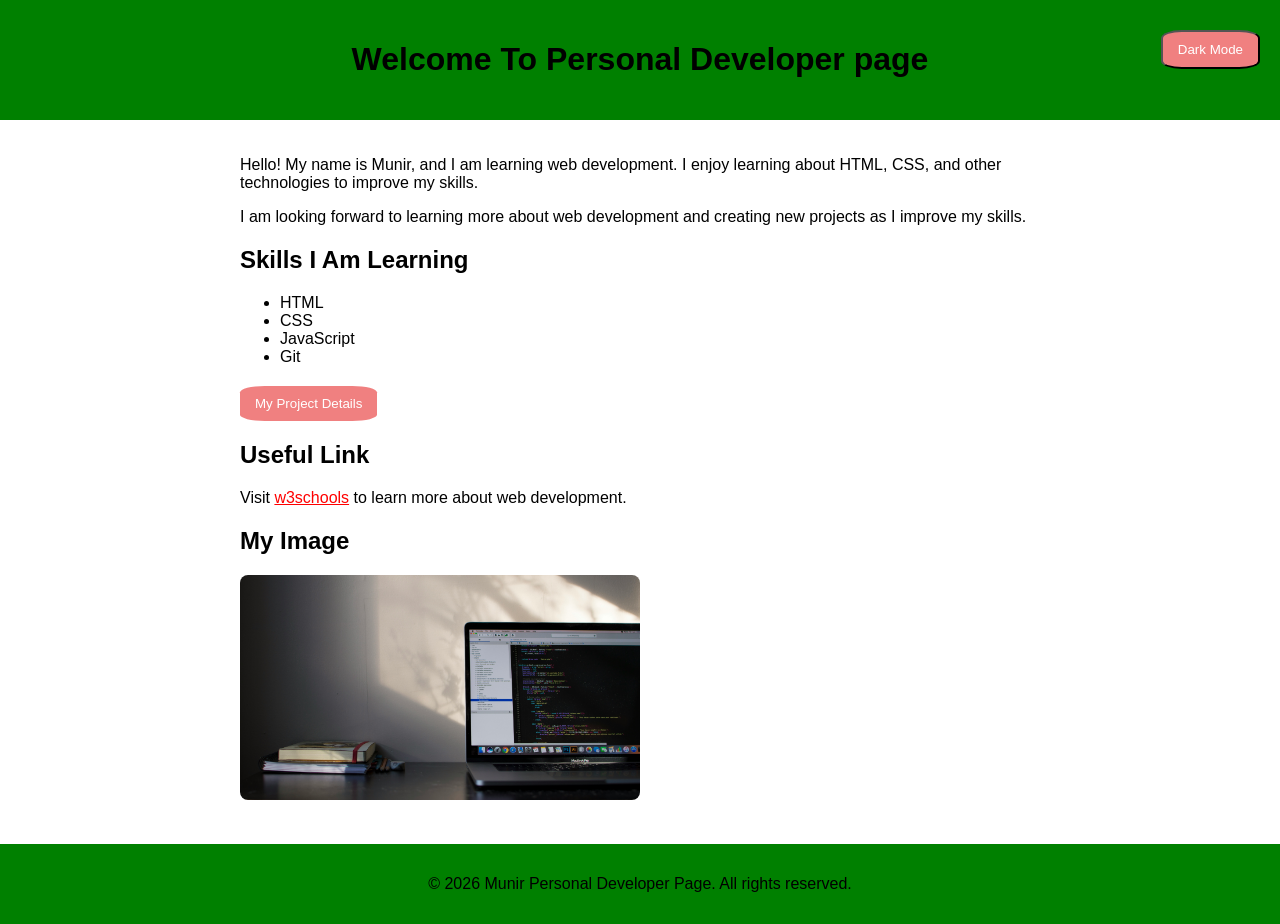
<file: index.html>
<!DOCTYPE html>
<html lang="en">
<head>
    <meta charset="UTF-8">
    <meta name="viewport" content="width=device-width, initial-scale=1.0">
    <title>Munir Personal Developer page</title>
    <link rel="stylesheet" href="styles.css">
</head>
<body>
<header> 
    <h1>Welcome To Personal Developer page</h1>
    <button id="themeBtn">
        Dark Mode
   </button>
</header>
<main>
<section>
    <P>Hello! My name is Munir, and I am learning web development. I enjoy learning about HTML, CSS, and other technologies to improve my skills.</P>
    <p>I am looking forward to learning more about web development and creating new projects as I improve my skills.</p>
</section>
<section>
  <h2>Skills I Am Learning</h2>
  <ul>
    <li>HTML</li>
    <li>CSS</li>
    <li>JavaScript</li>
    <li>Git</li>
  </ul>  
</section>

<section>
<button id="projectBtn" onclick="myFunction()">My Project Details</button>

<div id="myproj">
  <h3>My Portfolio Projects</h3>
  <p>
  These are some projects I completed while learning
  HTML, CSS, and JavaScript.
</p>
<ul>
 <li><a href="projects/weather-forecast/weather-forecast.html">Weather Forecast</a></li>
 <li><a href="projects/country-explorer/index.html">Country Explorer</a></li>
</ul>

</div>

</section>
<section>
<h2>Useful Link</h2>
<P>Visit <a href="https://www.w3schools.com/" target="_blank" >w3schools</a> to learn more about web development.</P>
</section>

<section>
    <h2>My Image</h2>
 <img src="image/computer.jpg" alt="Laptop displaying code on a desk with notebooks" width="400">
</section>

</main>
<footer>
    <p>&copy; 2026 Munir Personal Developer Page. All rights reserved.</p>
</footer>
  <script src="script.js"></script>
</body>
</html>
</file>
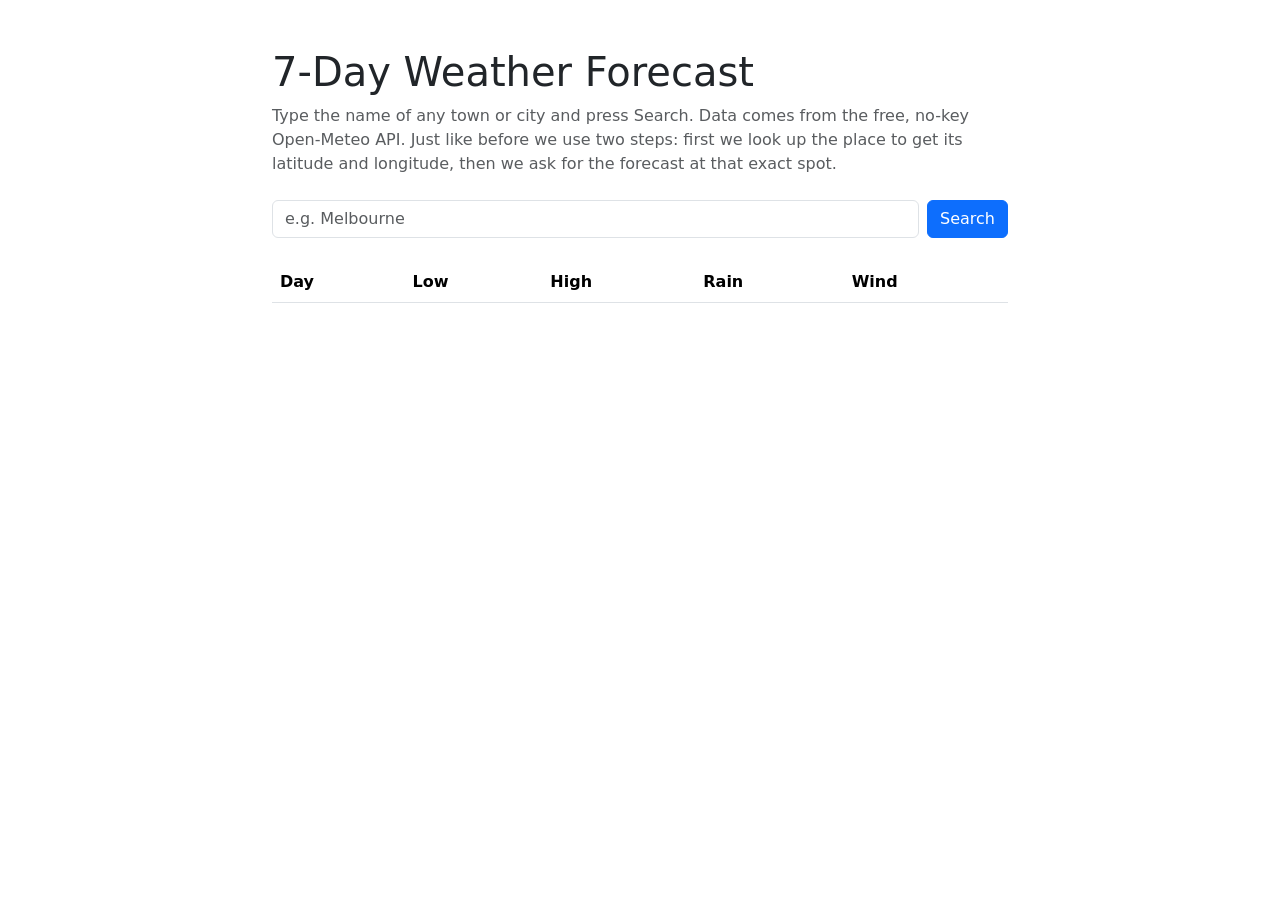
<file: projects/weather-forecast/weather-forecast.html>
<!DOCTYPE html>
<html lang="en">
  <head>
    <meta charset="UTF-8">
    <meta name="viewport" content="width=device-width, initial-scale=1.0">
    <title>7-Day Weather Forecast (Open-Meteo)</title>
    <link
      href="https://cdn.jsdelivr.net/npm/bootstrap@5.3.3/dist/css/bootstrap.min.css"
      rel="stylesheet"
    >
  </head>
  <body>

    <div class="container">
      <div class="row justify-content-center">
        <div class="col-lg-8">

          <h1 class="mb-2 mt-5">7-Day Weather Forecast</h1>
          <p class="text-muted mb-4">
            Type the name of any town or city and press Search. Data comes from
            the free, no-key Open-Meteo API. Just like before we use two steps:
            first we look up the place to get its latitude and longitude, then
            we ask for the forecast at that exact spot.
          </p>

          <!-- The search box. A form so pressing Enter also searches. -->
          <form id="search-form" class="row g-2 mb-4">
            <div class="col">
              <input
                id="search-input"
                type="text"
                class="form-control"
                placeholder="e.g. Melbourne"
                value=""
              >
            </div>
            <div class="col-auto">
              <button type="submit" class="btn btn-primary">Search</button>
            </div>
          </form>

          <!-- A place to report progress and problems to the user. -->
          <div id="status" class="mb-3"></div>

          <!-- A short summary line once everything has loaded. -->
          <p id="summary" class="fw-bold"></p>

          <!-- The forecast table is built here by JavaScript. -->
          <table class="table table-striped">
            <thead>
              <tr>
                <th>Day</th>
                <th>Low</th>
                <th>High</th>
                <th>Rain</th>
                <th>Wind</th>
              </tr>
            </thead>
            <tbody id="forecast-body"></tbody>
          </table>

        </div>
      </div>
    </div>

    <script>
      const formEl    = document.querySelector('#search-form');
      const inputEl   = document.querySelector('#search-input');
      const statusEl  = document.querySelector('#status');
      const summaryEl = document.querySelector('#summary');
      const bodyEl    = document.querySelector('#forecast-body');

      // Open-Meteo gives us seven days of daily data in one request.
      const FORECAST_DAYS = 7;

      // Build status messages with DOM methods so user-typed place names stay text.
      const showStatus = (message, kind) => {
        statusEl.innerHTML = '';

        const alertEl = document.createElement('div');
        alertEl.className = `alert alert-${kind}`;
        alertEl.textContent = message;

        statusEl.appendChild(alertEl);
      };

      // Turn a date like "2026-06-17" into a friendly Australian "Wed, 17 Jun".
      const formatDay = (isoDate) => {
        const date = new Date(isoDate);
        return date.toLocaleDateString('en-AU', {
          weekday: 'short',
          day: 'numeric',
          month: 'short',
        });
      };

      // STEP 1 — LOOK UP the place by name to get its latitude and longitude.
      // The geocoding endpoint returns { results: [ { name, country, latitude,
      // longitude }, ... ] }. The best match is first, so we take results[0].
      const findPlace = async (name) => {
        // URLSearchParams builds the "?name=Berlin&count=1" part for us and
        // safely escapes spaces and odd characters, so we never glue strings
        // together by hand.
        const params = new URLSearchParams({
          name: name,
          count: 1,
          language: 'en',
          format: 'json',
        });
        const url = `https://geocoding-api.open-meteo.com/v1/search?${params}`;

        const response = await fetch(url);
        if (!response.ok) {
          throw new Error(`Place search failed with status ${response.status}`);
        }

        const data = await response.json();
        // When nothing matches, Open-Meteo leaves out the "results" key, so we
        // treat both "missing" and "empty" the same way.
        if (!data.results || data.results.length === 0) {
          throw new Error(`No place matched "${name}".`);
        }

        const best = data.results[0];
        return {
          name: best.name,
          country: best.country,
          latitude: best.latitude,
          longitude: best.longitude,
        };
      };

      // STEP 2 — FETCH the daily forecast for those coordinates.
      // We ask for four daily values. Open-Meteo returns them as parallel
      // arrays: daily.time[i], daily.temperature_2m_min[i] and so on all
      // describe the SAME day i.
      const loadForecast = async (latitude, longitude) => {
        const params = new URLSearchParams({
          latitude: latitude,
          longitude: longitude,
          daily: 'temperature_2m_max,temperature_2m_min,precipitation_sum,wind_speed_10m_max',
          forecast_days: FORECAST_DAYS,
          timezone: 'auto',
        });
        const url = `https://api.open-meteo.com/v1/forecast?${params}`;

        const response = await fetch(url);
        if (!response.ok) {
          throw new Error(`Forecast request failed with status ${response.status}`);
        }

        const data = await response.json();
        return data.daily;                        // the object of parallel arrays
      };

      // STEP 3 — draw the forecast into the table.
      // The data is parallel arrays, so we walk through the dates with
      // .forEach. It hands us each date AND its position (index), and we read
      // the matching value out of each of the other arrays at that index.
      const renderForecast = (daily) => {
        bodyEl.innerHTML = '';
        daily.time.forEach((isoDate, index) => {
          const row = document.createElement('tr');

          const day  = formatDay(isoDate);
          const low  = daily.temperature_2m_min[index];
          const high = daily.temperature_2m_max[index];
          const rain = daily.precipitation_sum[index];
          const wind = daily.wind_speed_10m_max[index];

          // Build all five cells in one go. This is safe here because every
          // value is a number or a date we made ourselves, never text the
          // user typed in.
          row.innerHTML = `
            <td>${day}</td>
            <td>${low} °C</td>
            <td>${high} °C</td>
            <td>${rain} mm</td>
            <td>${wind} km/h</td>
          `;
          bodyEl.appendChild(row);
        });
      };

      // Tie the three steps together. Each waits for the one before it,
      // because step 2 needs the coordinates that step 1 discovers.
      const searchWeather = async (name) => {
        // Clear anything left over from a previous search.
        bodyEl.innerHTML = '';
        summaryEl.textContent = '';

        try {
          showStatus(`Looking up "${name}"...`, 'info');
          const place = await findPlace(name);

          showStatus(
            `Found ${place.name}, ${place.country}. Loading the forecast...`,
            'info'
          );
          const daily = await loadForecast(place.latitude, place.longitude);

          renderForecast(daily);
          summaryEl.textContent =
            `${FORECAST_DAYS}-day forecast for ${place.name}, ${place.country}.`;
          showStatus('Done.', 'success');
       } catch (error) {
  //A helpful message when a request fails.
  if (error instanceof TypeError) {
    showStatus('Could not connect. Check your internet connection and try again.', 'danger');
  } else {
    showStatus(`Could not load the forecast: ${error.message}`, 'danger');
  }
}
      };

      // Set up the page. We do NOT search on load: the page starts empty and
      // waits for the user to type a place and press Search.
      const main = () => {
        // When the form is submitted, run a search for whatever was typed.
        formEl.addEventListener('submit', (event) => {
          // Stop the browser from reloading the page on submit.
          event.preventDefault();

          // .trim() removes spaces from the start and end of the text.
          const name = inputEl.value.trim();
          if (name.length === 0) {
          bodyEl.innerHTML = '';
          summaryEl.textContent = '';
          showStatus('Please type the name of a place first.', 'warning');
          return;
        }

          searchWeather(name);
        });
      };

      main();
    </script>

  </body>
</html>
</file>
<file: styles.css>
body {
   font-family: Arial, Helvetica, sans-serif;
   margin: 0;
   padding: 0;

}

header {
   text-align: center;
   padding: 20px;
   background-color: green;
}

main {
    max-width: 800px;
    margin: 0 auto;
    padding: 20px;

}

section {
    margin-bottom:20px;

}

img {
     max-width:100%;
     height: auto;
     border-radius: 8px;
}

a {
    color: red;
}

a:hover {
    color: blue;
    text-decoration: none;
}

a:focus {
    outline: 2px solid blue;
}

footer {
    text-align: center;
    padding: 15px;
    background-color: green;
}
    

.dark-mode {
    background-color: #222;
    color: white;
}

#themeBtn {
    padding: 10px 15px;
    margin: 10px 0;
    cursor: pointer;
    border-radius: 21%;
    background-color: lightcoral;
    color: white;
    position: absolute;
    cursor: pointer;
    right: 20px;
    top: 20px;
}

#themeBtn:hover {
 background-color: blue;

}

#myproj {
      display: none;
}

#projectBtn {
      background-color: lightcoral;
      color:white;
      border-radius: 18%;
      padding: 10px 15px;
      border: none;
      cursor: pointer;  
}

#projectBtn:hover {
    background-color: blue;

}

@media (max-width: 600px) {
    #themeBtn {
        position: static;
    }
}
</file>
